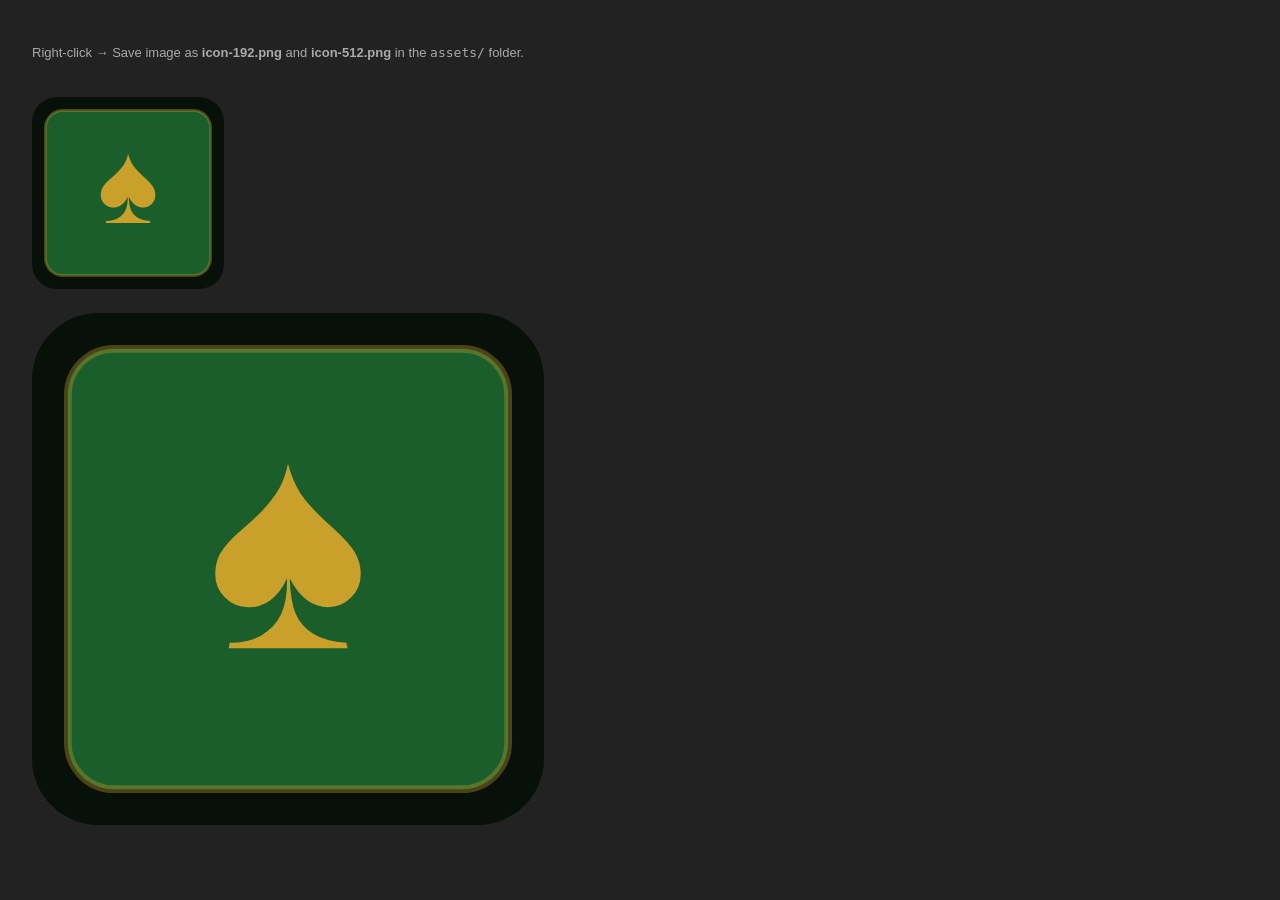
<file: assets/make-icons.html>
<!DOCTYPE html>
<!-- Open this file in a browser, then right-click each image and "Save As"
     icon-192.png and icon-512.png into the assets/ folder. -->
<html>
<head><title>Generate Icons</title>
<style>body{background:#222;display:flex;gap:24px;padding:24px;flex-direction:column;align-items:flex-start}
canvas{border-radius:12px}p{color:#aaa;font-family:sans-serif;font-size:13px}</style>
</head>
<body>
<p>Right-click → Save image as <strong>icon-192.png</strong> and <strong>icon-512.png</strong> in the <code>assets/</code> folder.</p>
<canvas id="c192" width="192" height="192"></canvas>
<canvas id="c512" width="512" height="512"></canvas>

<script>
function drawIcon(canvas) {
  const s = canvas.width;
  const ctx = canvas.getContext('2d');

  // Background
  ctx.fillStyle = '#07110a';
  ctx.beginPath();
  ctx.roundRect(0, 0, s, s, s * 0.13);
  ctx.fill();

  // Felt inner
  const pad = s * 0.07;
  ctx.fillStyle = '#1a5e2c';
  ctx.beginPath();
  ctx.roundRect(pad, pad, s - pad*2, s - pad*2, s * 0.09);
  ctx.fill();

  // Gold spade
  ctx.fillStyle = '#c8a02a';
  ctx.font = `bold ${s * 0.6}px Georgia, serif`;
  ctx.textAlign = 'center';
  ctx.textBaseline = 'middle';
  ctx.fillText('♠', s / 2, s / 2);

  // Subtle border
  ctx.strokeStyle = 'rgba(200,160,42,0.35)';
  ctx.lineWidth = s * 0.015;
  ctx.beginPath();
  ctx.roundRect(pad, pad, s - pad*2, s - pad*2, s * 0.09);
  ctx.stroke();
}

drawIcon(document.getElementById('c192'));
drawIcon(document.getElementById('c512'));
</script>
</body>
</html>
</file>
